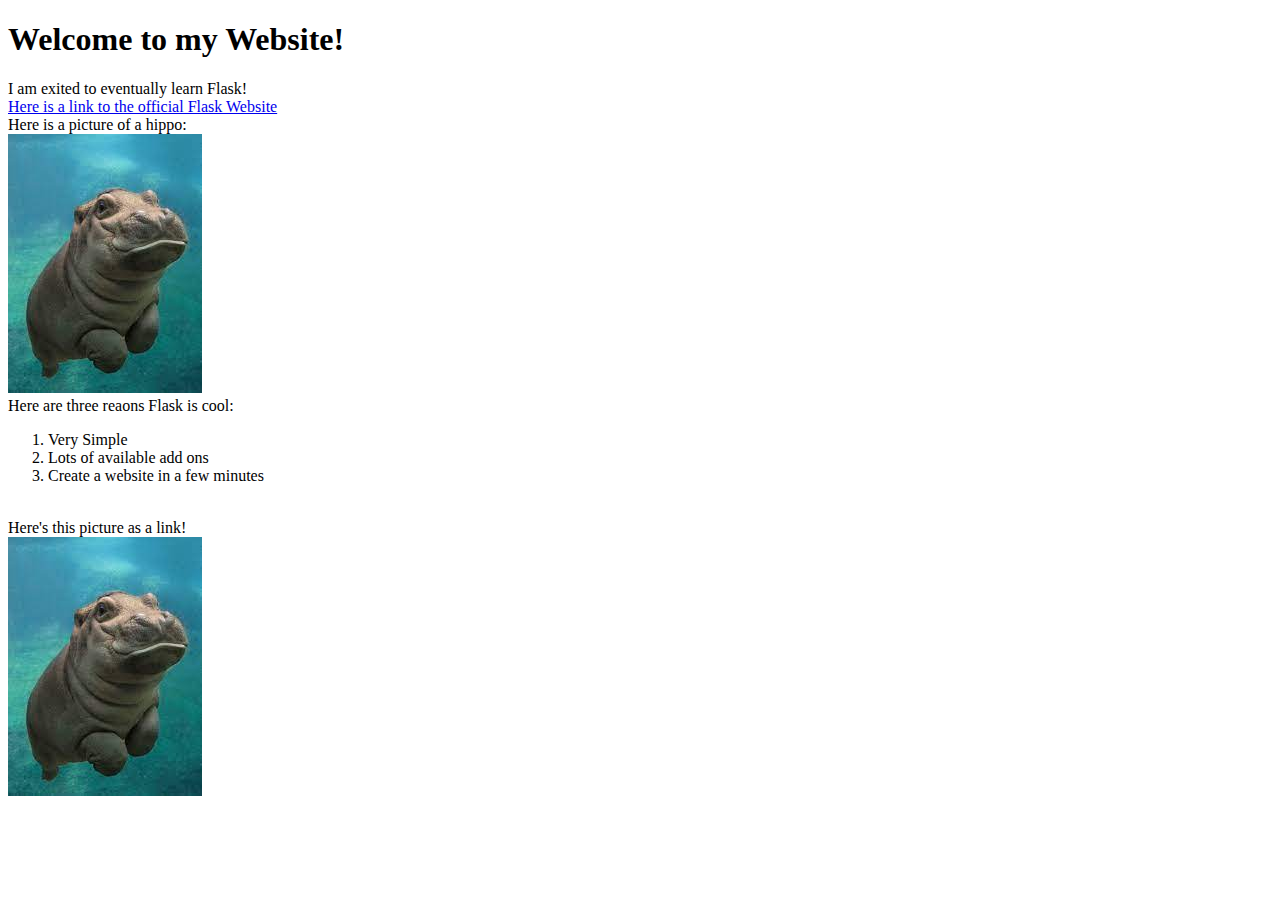
<file: index.html>
<!DOCTYPE html>
<html lang="en">
<head>
    <meta charset="UTF-8">
    <meta http-equiv="X-UA-Compatible" content="IE=edge">
    <meta name="viewport" content="width=device-width, initial-scale=1.0">
    <title>my website</title>
</head>
<body>
    <h1>Welcome to my Website!</h1>
    <h8>I am exited to eventually learn Flask!</h8><br>
        <a href="https://flask.palletsprojects.com/en/2.0.x/">
             Here is a link to the official Flask Website </a><br>
   
    <h8>Here is a picture of a hippo:</h8><br>
    <img src="[data-uri]" alt=""><br>
       Here are three reaons Flask is cool:
       <br>
        <ol><li>Very Simple</li>
            <li>Lots of available add ons</li>
            <li>Create a website in a few minutes</li>
        </ol>
    <br>

    <h7>Here's this picture as a link!</h7><br>

   <a href="https://en.wikipedia.org/wiki/Sloth">
    <img src="[data-uri]" alt="">    
    </a>
</body>
</html>
</file>
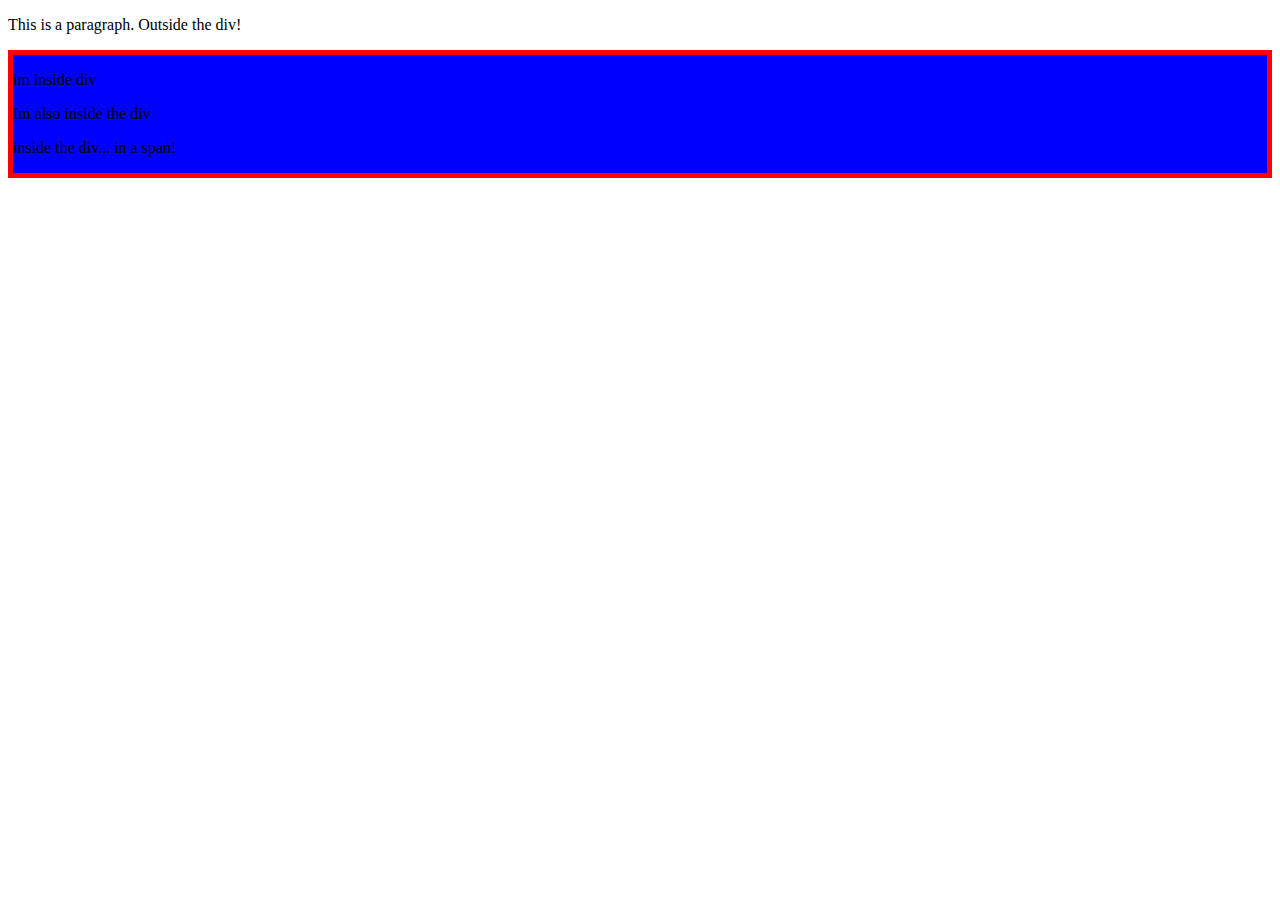
<file: css practice/practice.html>
<!DOCTYPE html>
<html lang="en">
<head>
    <meta charset="UTF-8">
    <meta http-equiv="X-UA-Compatible" content="IE=edge">
    <meta name="viewport" content="width=device-width, initial-scale=1.0">
    <title>Document</title>
    <link rel="stylesheet" href="practice.css">
</head>
<body>
    <p>This is a paragraph. Outside the div!</p>
    <div>
        <p>im inside div</p>
        <p>Im also inside the div</p>
        <p>inside the div... <span>in a span!</span></p>
    </div>
    
</body>
</html>
</file>
<file: css practice/practice.css>
/* body {
    background:url(https://i.natgeofe.com/k/8fa25ea4-6409-47fb-b3cc-4af8e0dc9616/red-eyed-tree-frog-on-leaves-3-2_2x1.jpg);
    background-repeat: no-repeat;
} */

div{
    background: blue;
    border: red 10px dashed; 
    border-width: thick;
    border-style: solid;
}
</file>
